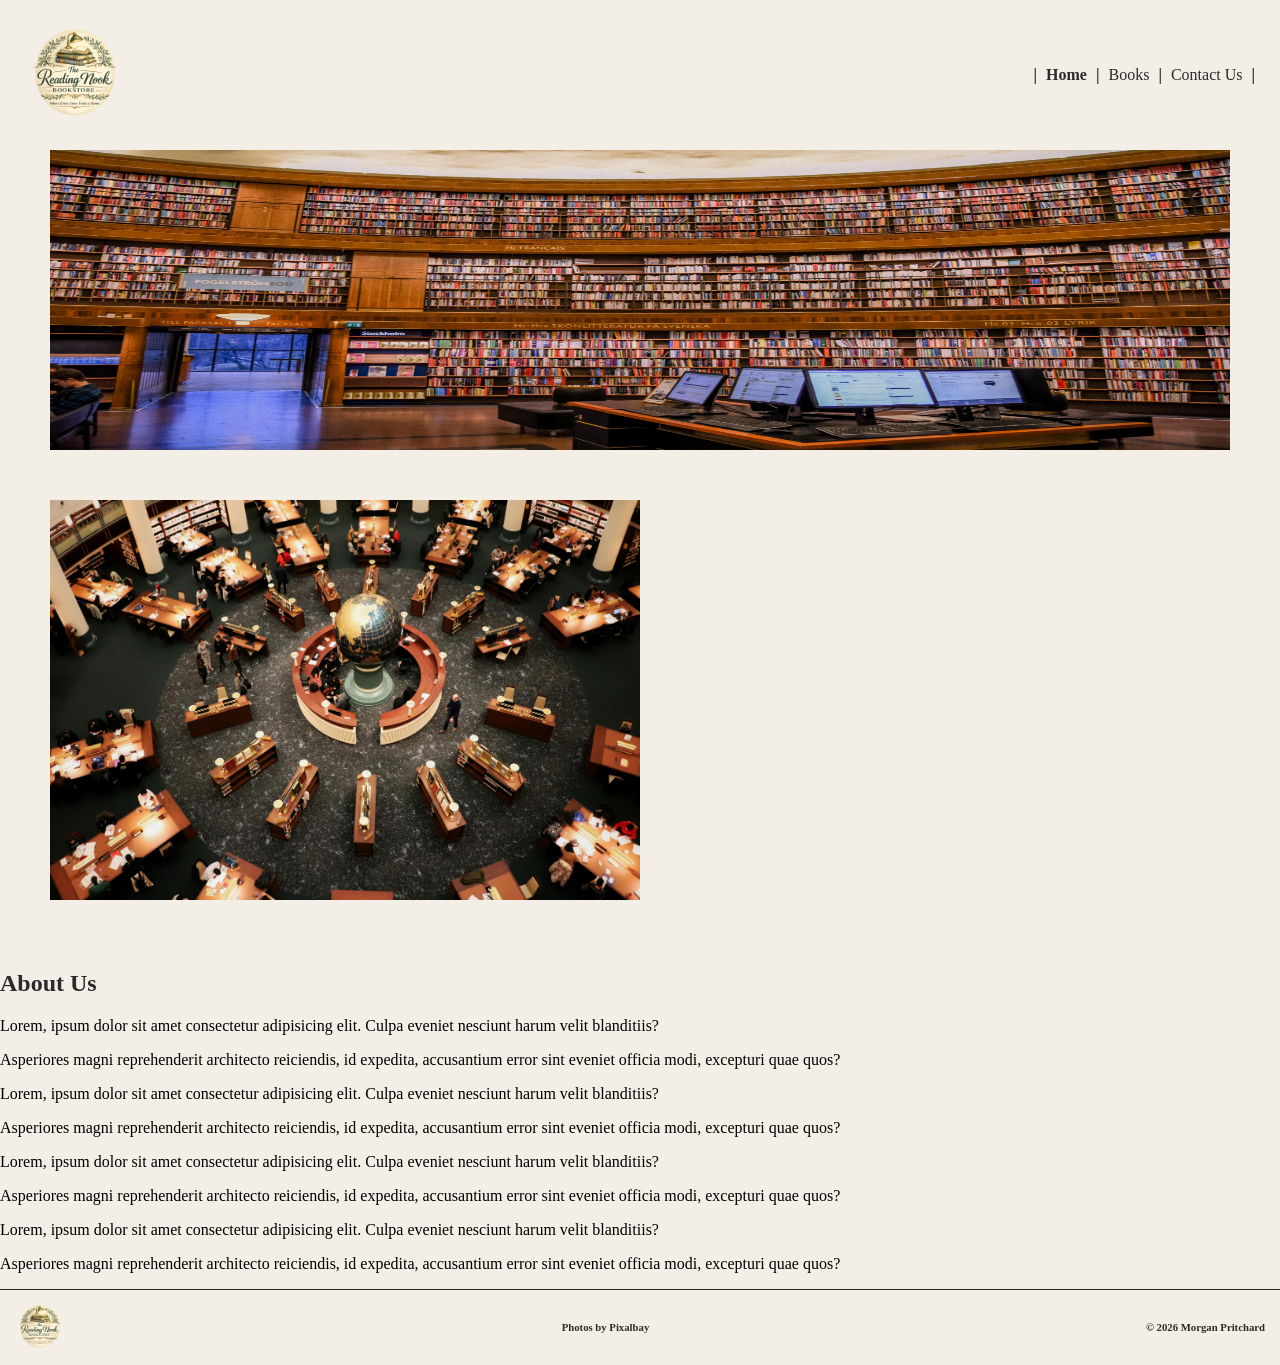
<file: index.html>
<!DOCTYPE html>
<html lang="en">
<head>
    <meta charset="UTF-8">
    <meta name="viewport" content="width=device-width, initial-scale=1.0">
    <title>The Reading Nook Bookstore: Home Page</title>
    <link rel="stylesheet" href="./global.css">
    <link rel="stylesheet" href="./main.css">
</head>
<body>
    <header>
        <img src="./assets/logo-2.png" alt="The Reading Nook" id="logo">
        <section id="navBar">
            <h4>|</h4>
            <a href="./index.html"><h4 class="bold">Home</h4></a>
            <h4>|</h4>
            <a href="./Pages/Books/books.html"><h4>Books</h4></a>
            <h4>|</h4>
            <a href="./Pages/contactUs/contactUs.html"><h4>Contact Us</h4></a>
            <h4>|</h4>
        </section>
    </header>

    <div id="image-1">
        <img src="./assets/building-2.jpg" alt="building-2">
    </div>

    <section id="about-section">

        <!-- Left Image -->
        <div id="image-2">
            <img src="./assets/building-4.jpg" alt="building-4">
        </div>

        <!-- Right Text -->
        <div id="text">
            <h2>About Us</h2>
            <p>Lorem, ipsum dolor sit amet consectetur adipisicing elit. Culpa eveniet nesciunt harum velit blanditiis?</p>
            <p>Asperiores magni reprehenderit architecto reiciendis, id expedita, accusantium error sint eveniet officia modi, excepturi quae quos?</p>
            <p>Lorem, ipsum dolor sit amet consectetur adipisicing elit. Culpa eveniet nesciunt harum velit blanditiis?</p>
            <p>Asperiores magni reprehenderit architecto reiciendis, id expedita, accusantium error sint eveniet officia modi, excepturi quae quos?</p>
            <p>Lorem, ipsum dolor sit amet consectetur adipisicing elit. Culpa eveniet nesciunt harum velit blanditiis?</p>
            <p>Asperiores magni reprehenderit architecto reiciendis, id expedita, accusantium error sint eveniet officia modi, excepturi quae quos?</p>
            <p>Lorem, ipsum dolor sit amet consectetur adipisicing elit. Culpa eveniet nesciunt harum velit blanditiis?</p>
            <p>Asperiores magni reprehenderit architecto reiciendis, id expedita, accusantium error sint eveniet officia modi, excepturi quae quos?</p>
        </div>

     </section>

    <footer>
        <img src="./assets/logo-2.png" alt="The Reading Nook Logo" id="logo">
        <h6>Photos by Pixalbay</h6>
        <h6>© 2026 Morgan Pritchard</h6>
    </footer>
</body>
</html>
</file>
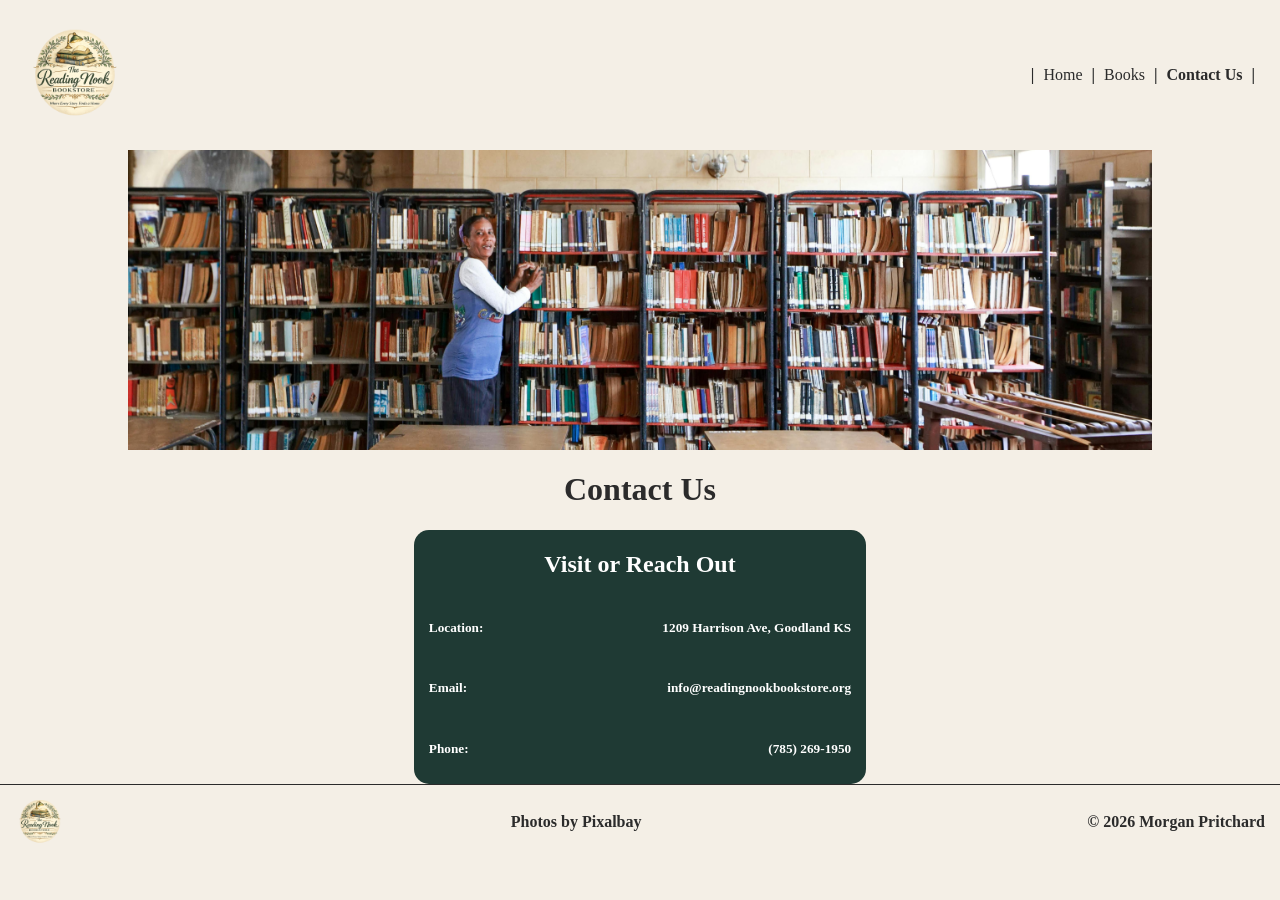
<file: Pages/contactUs/contactUs.html>
<!DOCTYPE html>
<html lang="en">
<head>
    <meta charset="UTF-8">
    <meta name="viewport" content="width=device-width, initial-scale=1.0">
    <title>The Reading Nook Bookstore: Contact Us Page</title>
    <link rel="stylesheet" href="../../global.css">
    <link rel="stylesheet" href="./contactUs.css">
</head>
<body>
    <header>
        <img src="../../assets/logo-2.png" alt="The Reading Nook" id="logo">
        <section id="navBar">
            <h4>|</h4>
            <a href="/index.html"><h4>Home</h4></a>
            <h4>|</h4>
            <a href="../Books/books.html"><h4>Books</h4></a>
            <h4>|</h4>
            <a href="./Pages/contactUs/contactUs.html"><h4 class="bold">Contact Us</h4></a>
            <h4>|</h4>
        </section>
    </header>
    <Main>
        <div id="banner-crop-container">
            <img src="../../assets/Misc-3.jpg" alt="Banner">
        </div>
        <h1>Contact Us</h1>
        <section id="boxes">
            <div id="Visit">
                <h1>Visit or Reach Out</h1>
                <div>
                    <h5>Location:</h5>
                    <h5>1209 Harrison Ave, Goodland KS</h5>
                </div>
                <div>
                    <h5>Email:</h5>
                    <h5>info@readingnookbookstore.org</h5>
                </div>
                <div>
                    <h5>Phone:</h5>
                    <h5>(785) 269-1950</h5>
                </div>
            </div>
        </section>
    </Main>
    <footer>
        <img src="../../assets/logo-2.png" alt="The Reading Nook Logo" id="logo">
        <h4>Photos by Pixalbay</h4>
        <h4>© 2026 Morgan Pritchard</h4>
    </footer>
</body>
</html>
</file>
<file: global.css>
body {
    background-color: #F4EFE6;
    margin: 0px;
}
h1{
    color: #2B2B2B;
}
h2{
    color: #2B2B2B;
}
h3{
    color: #2B2B2B;
}
h4{
    color: #2B2B2B;
}
h5{
    color: #2B2B2B;
}
h6{
    color: #2B2B2B;
}
header {
    display: flex;
    justify-content: space-between;
    align-items: center;
    margin: 0px 25px 0px 25px;
}
header #navBar{
    top: 2vh;
    right: 3vw;
    display: flex;
    gap: 9px;
}
header #navBar a {
    text-decoration: none;

}
header #navBar a h4 {
    font-weight: 100;
}
header #logo {
    width: 100px;
}
footer {
    border-top: #2B2B2B solid 1px;
    display: flex;
    justify-content: space-between;
    align-items: center;
    padding: 0px 15px 0px 15px;
}
footer #logo {
    width: 50px;
}
.bold {
    font-weight: 900 !important;
}
</file>
<file: main.css>
#image-1 {
  margin: -50px auto;
  padding: 50px;
}

#image-1 img {
  width: 100%;
  height: 300px;
  display: block;
}

/* Mobile */
@media (max-width: 600px) {
  #image-1 {
    width: 140px;
    padding: 50px;
  }
}

#image-2 {
  margin: auto;
  padding: 50px;
}

#image-2 img {
  width: 50%;
  height: 400px;
  display: block;
}

/* Mobile */
@media (max-width: 600px) {
  #image-2 {
    width: 140px;
    padding: 50px;
  }
}
</file>
<file: Pages/contactUs/contactUs.css>
#Banner {
    width: 66vw
}
main {
    width: 100vw;
    display: flex;
    flex-direction: column;
    align-items: center;
    justify-content: center;

}

#banner-crop-container {
    width: 80vw;
    height: 300px;
    overflow: hidden;
}

#banner-crop-container img {
    width: 100%;
    height: 100%;
    object-fit: cover;
    object-position: center;
}

#Visit {
    background-color: #1F3A34;
    padding: 1px 15px 5px 15px;
    width: 33vw;
    display: flex;
    flex-direction: column;
    border-radius: 15px;
}
#Visit h1{
    align-self: center;
    color: white;
}
#Visit div {
    display: flex !important;
    flex-direction: row;
    justify-content: space-between !important;

}
#Visit div h5{
    color: white;
}
</file>
